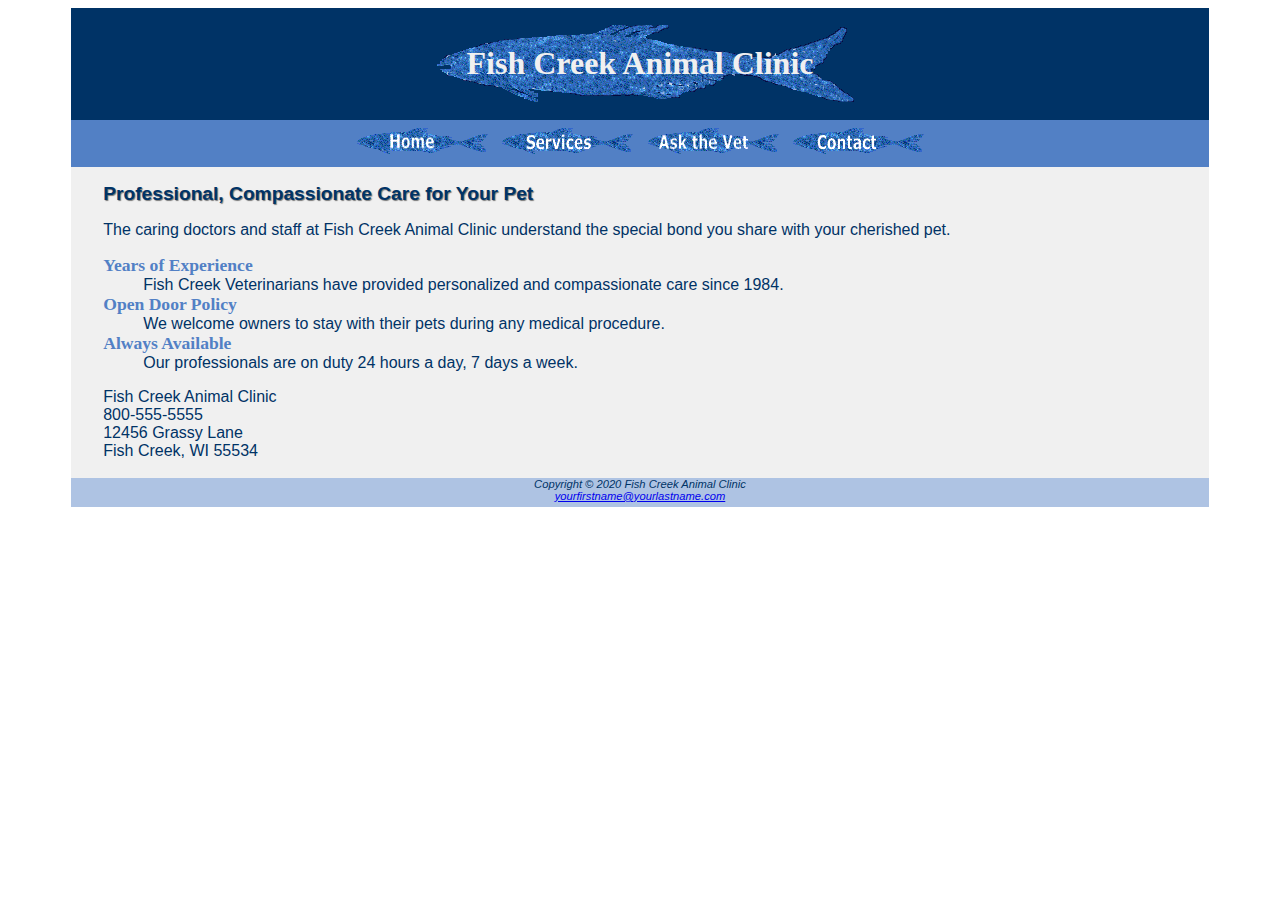
<file: index.html>
<!DOCTYPE html>
<html lang="en">
<head>
<title>Fish Creek Animal Clinic</title>
<meta charset="utf-8">
<link href="fishcreek.css" rel="stylesheet">
</head>
<body>
<div id="wrapper">
<header>
<h1>Fish Creek Animal Clinic</h1>
</header>
<nav>
<a href="index.html"><img src="home.gif" alt="Home" width="132" height="27"></a> &nbsp; 
<a href="services.html"><img src="services.gif" alt="Services" width="132" height="27"></a> &nbsp; 
<a href="askvet.html"><img src="askthevet.gif" alt="Ask the Vet" width="132" height="27"></a> &nbsp; 
<a href="contact.html"><img src="contact.gif" alt="Contact" width="132" height="27"></a>
</nav>
<main>
<h2>Professional, Compassionate Care for Your Pet</h2>
<p>The caring doctors and staff at Fish Creek Animal Clinic understand the special bond 
you share with your cherished pet.</p>
    <dl>
      <dt>Years of Experience</dt>
      <dd>Fish Creek Veterinarians have provided personalized and compassionate care since 1984.</dd>
      <dt>Open Door Policy</dt>
      <dd>We welcome owners to stay with their pets during any medical procedure.</dd>
      <dt>Always Available</dt>
      <dd>Our professionals are on duty 24 hours a day, 7 days a week.</dd>
    </dl>
<div>
Fish Creek Animal Clinic<br>
800-555-5555<br>
12456 Grassy Lane<br>
Fish Creek, WI 55534<br><br>
</div>
</main>
<footer>
Copyright &copy; 2020 Fish Creek Animal Clinic<br>
<a href="mailto:Nicholas@Brown.com">yourfirstname@yourlastname.com</a>
</footer>
</div>
</body>
</html>
</file>
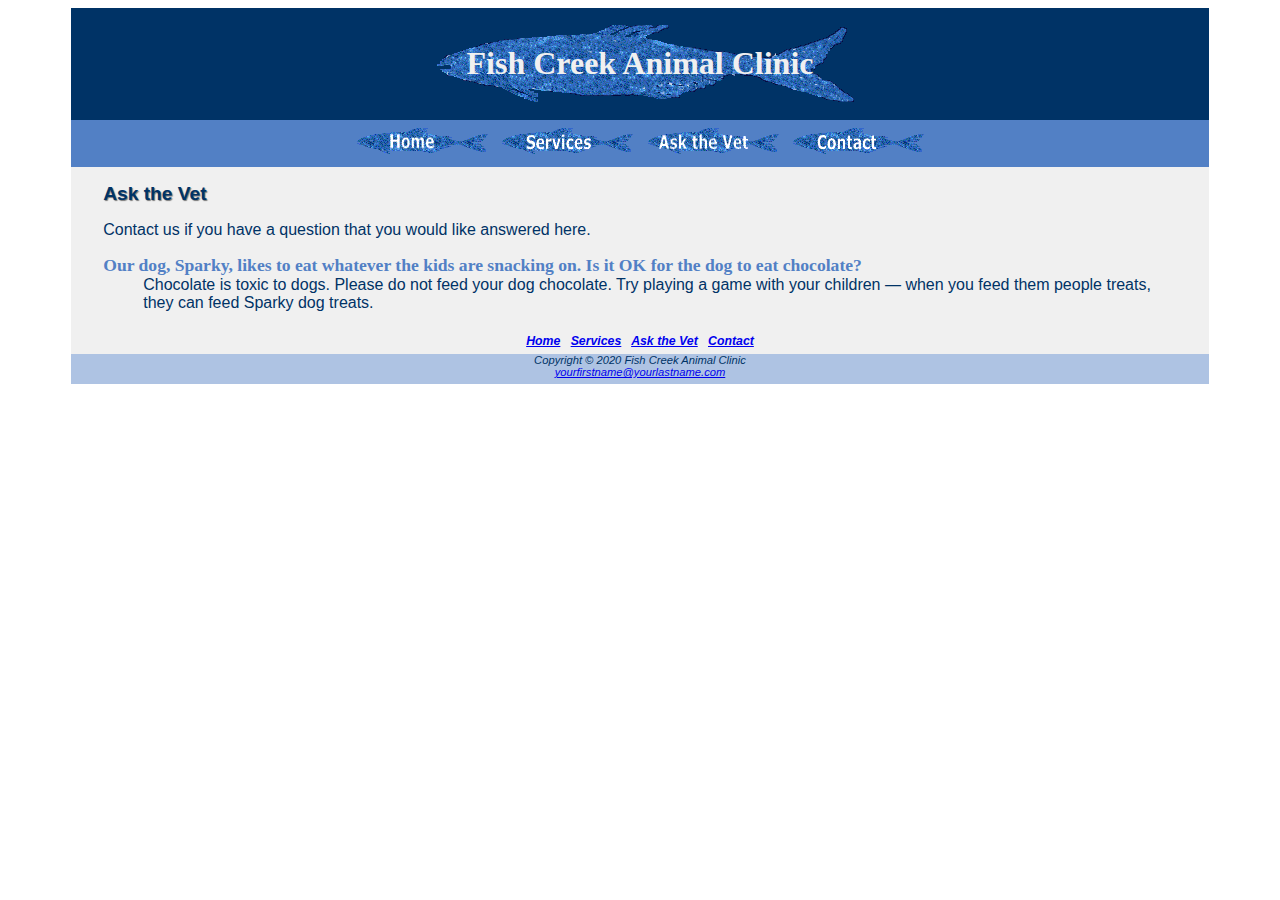
<file: askvet.html>
<!DOCTYPE html>
<html lang="en">
<head>
<title>Fish Creek Animal Clinic: Ask the Vet</title>
<meta charset="utf-8">
<link href="fishcreek.css" rel="stylesheet">
</head>
<body>
<div id="wrapper">
<header>
<h1>Fish Creek Animal Clinic</h1>
</header>
<nav>
<a href="index.html"><img src="home.gif" alt="Home" width="132" height="27"></a> &nbsp; 
<a href="services.html"><img src="services.gif" alt="Services" width="132" height="27"></a> &nbsp; 
<a href="askvet.html"><img src="askthevet.gif" alt="Ask the Vet" width="132" height="27"></a> &nbsp; 
<a href="contact.html"><img src="contact.gif" alt="Contact" width="132" height="27"></a>
</nav>
<main>
<h2>Ask the Vet</h2>
<p>Contact us if you have a question that you would like answered here.</p>
<dl>
<dt>Our dog, Sparky, likes to eat whatever the kids are snacking on. Is it OK for the dog to eat chocolate?</dt>
<dd>Chocolate is toxic to dogs. Please do not feed your dog chocolate. Try playing a game with your children &mdash; when you feed them people treats, they can feed Sparky dog treats.</dd>
</dl>
</main>
<footer>
<nav>
<a href="index.html">Home</a> &nbsp; 
<a href="services.html">Services</a> &nbsp; 
<a href="askvet.html">Ask the Vet</a> &nbsp; 
<a href="contact.html">Contact</a>
</nav>
Copyright &copy; 2020 Fish Creek Animal Clinic<br>
<a href="mailto:yourfirstname@yourlastname.com">yourfirstname@yourlastname.com</a>
</footer>
</div>
</body>
</html>
</file>
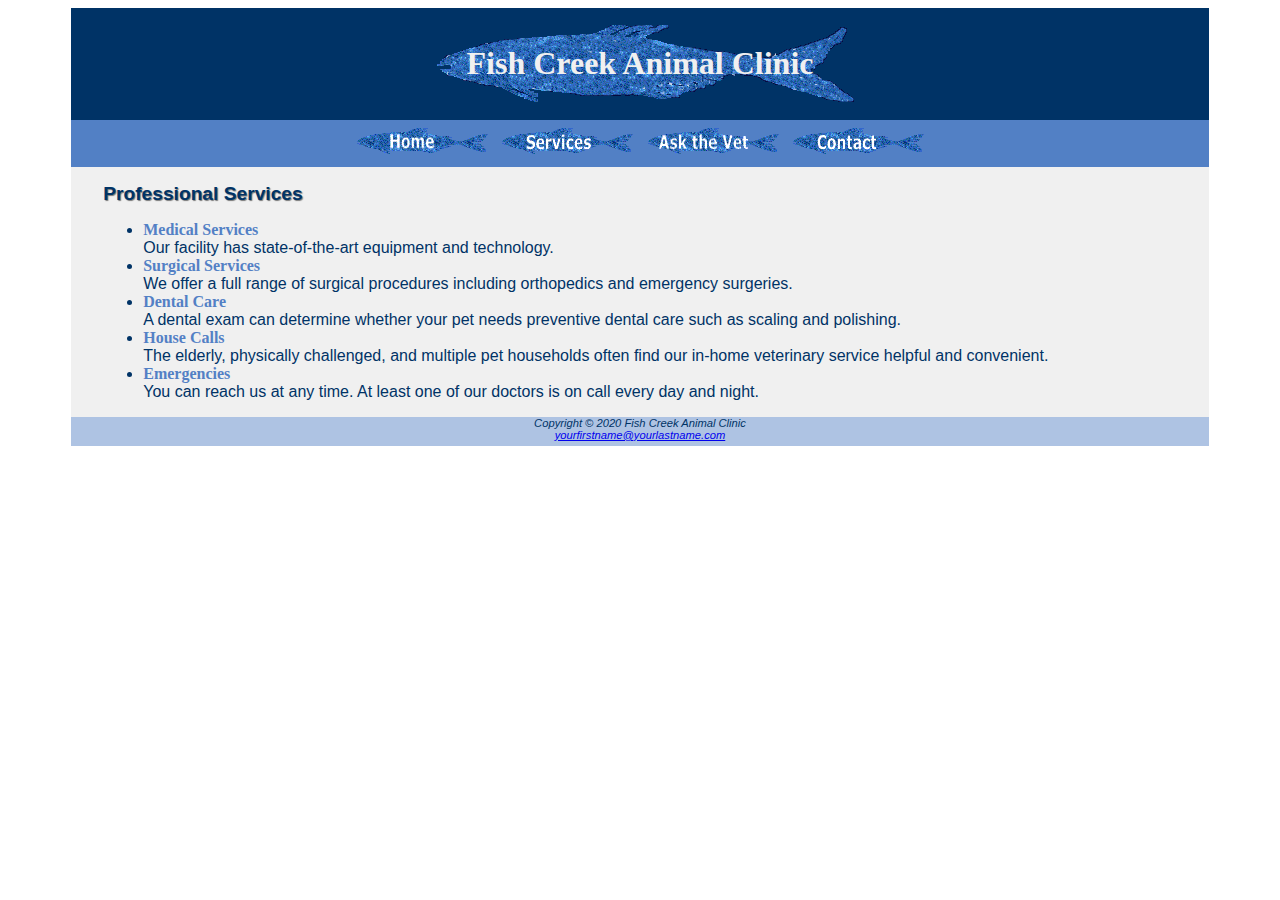
<file: services.html>
<!DOCTYPE html>
<html lang="en">
<head>
<title>Fish Creek Animal Clinic Services</title>
<meta charset="utf-8">
<link href="fishcreek.css" rel="stylesheet">
</head>
<body>
<div id="wrapper">
<header>
<h1>Fish Creek Animal Clinic</h1>
</header>
<nav>
<a href="index.html"><img src="home.gif" alt="Home" width="132" height="27"></a> &nbsp; 
<a href="services.html"><img src="services.gif" alt="Services" width="132" height="27"></a> &nbsp; 
<a href="askvet.html"><img src="askthevet.gif" alt="Ask the Vet" width="132" height="27"></a> &nbsp; 
<a href="contact.html"><img src="contact.gif" alt="Contact" width="132" height="27"></a>
</nav>
<main>
<h2>Professional Services</h2>
    <ul>
      <li><span class="category">Medical Services</span><br>
Our facility has state-of-the-art equipment and technology.</li>
      <li><span class="category">Surgical Services</span><br>
We offer a full range of surgical procedures including orthopedics and emergency surgeries.</li>
      <li><span class="category">Dental Care</span><br>
A dental exam can determine whether your pet needs preventive dental care such as scaling and polishing.</li>
      <li><span class="category">House Calls</span><br>
The elderly, physically challenged, and multiple pet households often find our in-home veterinary service helpful and convenient.</li>
      <li><span class="category">Emergencies</span><br>
You can reach us at any time. At least one of our doctors is on call every day and night.</li>
    </ul>
</main>
<footer>
Copyright &copy; 2020 Fish Creek Animal Clinic<br>
<a href="mailto:yourfirstname@yourlastname.com">yourfirstname@yourlastname.com</a>
</footer>
</div>
</body>
</html>
</file>
<file: fishcreek.css>
body { 
background-color: #FFFFFF;
color: #003366;
font-family: Verdana, Arial, sans-serif;
}
#wrapper {
background-color: #F0F0F0;
margin-left: auto;
margin-right: auto;
width: 90%; 
min-width: 700px;
}
header { 
background-color: #003366;
background-image: url(fishcreeklogo.gif);
background-position: center;
background-repeat: no-repeat;
color: #F0F0F0;
font-family: Georgia, "Times New Roman", serif;
padding: 1em;
text-align: center;
}
h2 { 
font-size: 1.2em; 
text-shadow: 1px 1px 1px #777;
}
nav { 
background-color: #5280C5;
font-weight: bold; 
padding: .5em;
text-align: center;
}
main { 
padding-left: 2em;
padding-right: 2em;
}
dt { 
color: #5280C5;
font-size: 1.1em;
font-family: Georgia, "Times New Roman", serif; 
font-weight: bold; 
}
.category { 
color: #5380C5;
font-family: Georgia, "Times New Roman", serif; 
font-weight: bold;
}
footer { 
background-color: #AEC3E3;
font-size: .70em;
font-style: italic;
padding-bottom: .5em;
text-align: center;
}
footer nav {
background-color: #F0F0F0;
font-size: 110%;
padding-bottom: .5em;
}
</file>
